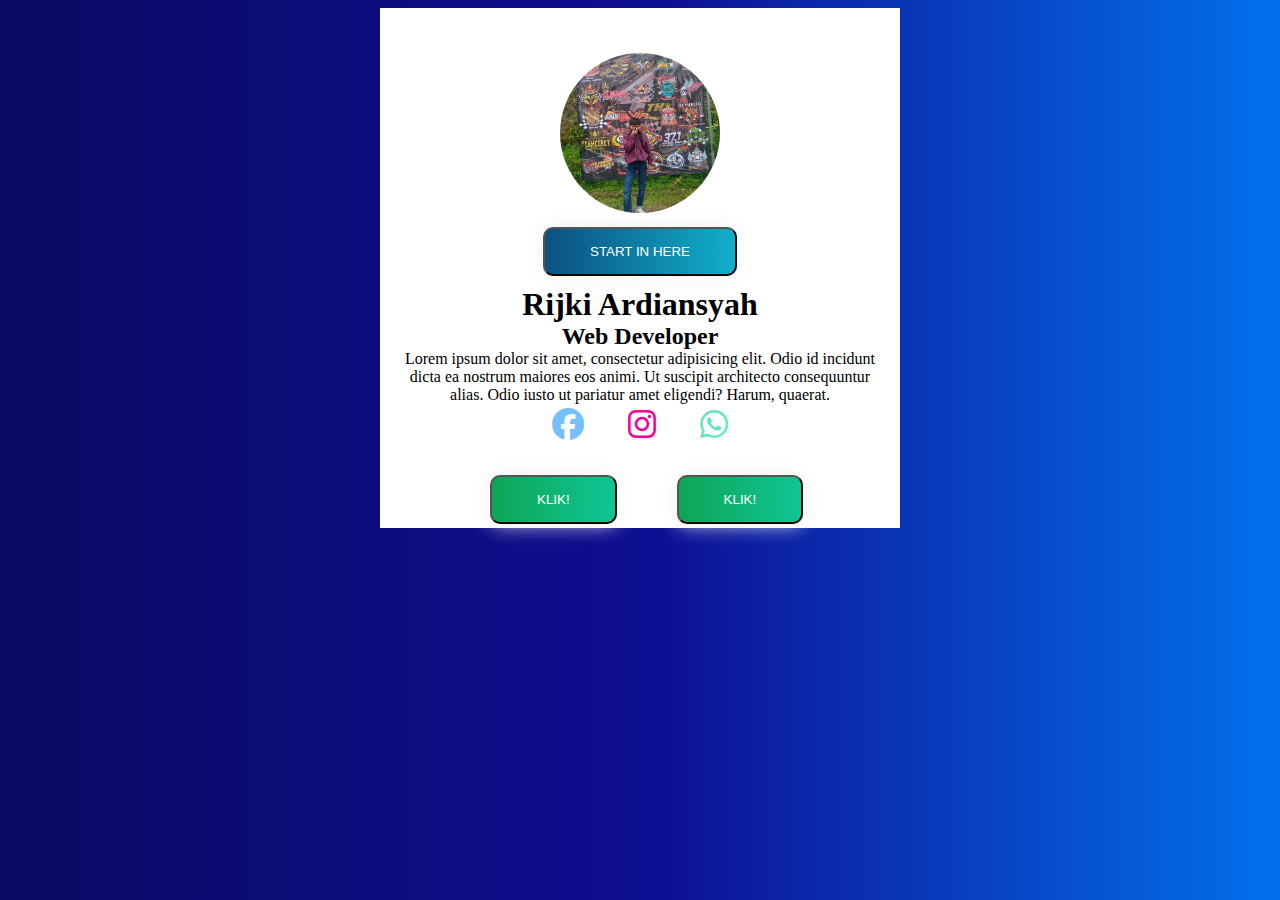
<file: index.html>
<!DOCTYPE html>
<html lang="en">
<head>
    <meta charset="UTF-8">
    <meta name="viewport" content="width=device-width, initial-scale=1.0">
    <title>Document</title>
    <link rel="stylesheet" href="https://cdnjs.cloudflare.com/ajax/libs/font-awesome/6.7.2/css/all.min.css" integrity="sha512-Evv84Mr4kqVGRNSgIGL/F/aIDqQb7xQ2vcrdIwxfjThSH8CSR7PBEakCr51Ck+w+/U6swU2Im1vVX0SVk9ABhg==" crossorigin="anonymous" referrerpolicy="no-referrer" />
</head>
<style>
    body{
       background-image: linear-gradient(to right, #0a0a62 0%, #0e0e92  51%, #0370ec  100%, #2ec011 0%)
    }
    .rijki {
        height: 10rem;
        width: 10rem;
        border-radius: 100%;
        margin-top: 25px;
    }

    .container{
        width: 30rem;
        height: 30rem;
        background-color: white;
        padding: 20px;
       
    }
    
         .btn-grad {background-image: linear-gradient(to right, #0c5080 0%, #11b0cc  51%, #1FA2FF  100%)}
         .btn-grad {
            margin: 10px;
            padding: 15px 45px;
            text-align: center;
            text-transform: uppercase;
            transition: 0.5s;
            background-size: 200% auto;
            color: white;            
            box-shadow: 0 0 20px #eee;
            border-radius: 10px;
            display: block;
          }

          .btn-grad:hover {
            background-position: right center; /* change the direction of the change here */
            color: #fff;
            text-decoration: none;
          }

          h1,h2,p{
            padding: 0;
            margin: 0;
          }

          i{
            display: flex;
            padding: 20px;
          }

          .ikiw {background-image: linear-gradient(to right, #0ba455fc 0%, #10c696  51%, #06ffc5  100%)}
         .ikiw {
            margin: 30px;
            padding: 15px 45px;
            text-align: center;
            text-transform: uppercase;
            transition: 0.5s;
            background-size: 200% auto;
            color: white;            
            box-shadow: 0 0 20px #eee;
            border-radius: 10px;
            display: flex;
          }

          .ikiw:hover {
            background-position: right center; /* change the direction of the change here */
            color: #fff;
            text-decoration: none;
          }

          .button{
            display: flex;
            margin-left: 60px;

          }
          i{
            display: flex;
            padding: 20px;
          }
          i{
            display: flex;
            padding: 20px;
          }

          
         
</style>
<body>
    <center>
    <div class="container">

            <img class="rijki" src="rijki.jpeg" alt="">
            <button class="btn-grad">START IN HERE</button>
            <h1>Rijki Ardiansyah</h1>
            <h2>Web Developer</h2>
            <p>Lorem ipsum dolor sit amet, consectetur adipisicing elit. Odio id incidunt dicta ea nostrum maiores eos animi. Ut suscipit architecto consequuntur alias. Odio iusto ut pariatur amet eligendi? Harum, quaerat.</p>
            <i class="fa-brands fa-facebook fa-2xl" style="color: #74C0FC;"></i>
            <i class="fa-brands fa-instagram fa-2xl" style="color: #f4019b;"></i>
            <i class="fa-brands fa-whatsapp fa-2xl" style="color: #63E6BE;"></i>
            <div class="button">
              <button class="ikiw">klik!</button>
               <button class="ikiw">klik!</button>
            </div>
          </div>
        </center>
</body>
</html>
</file>
